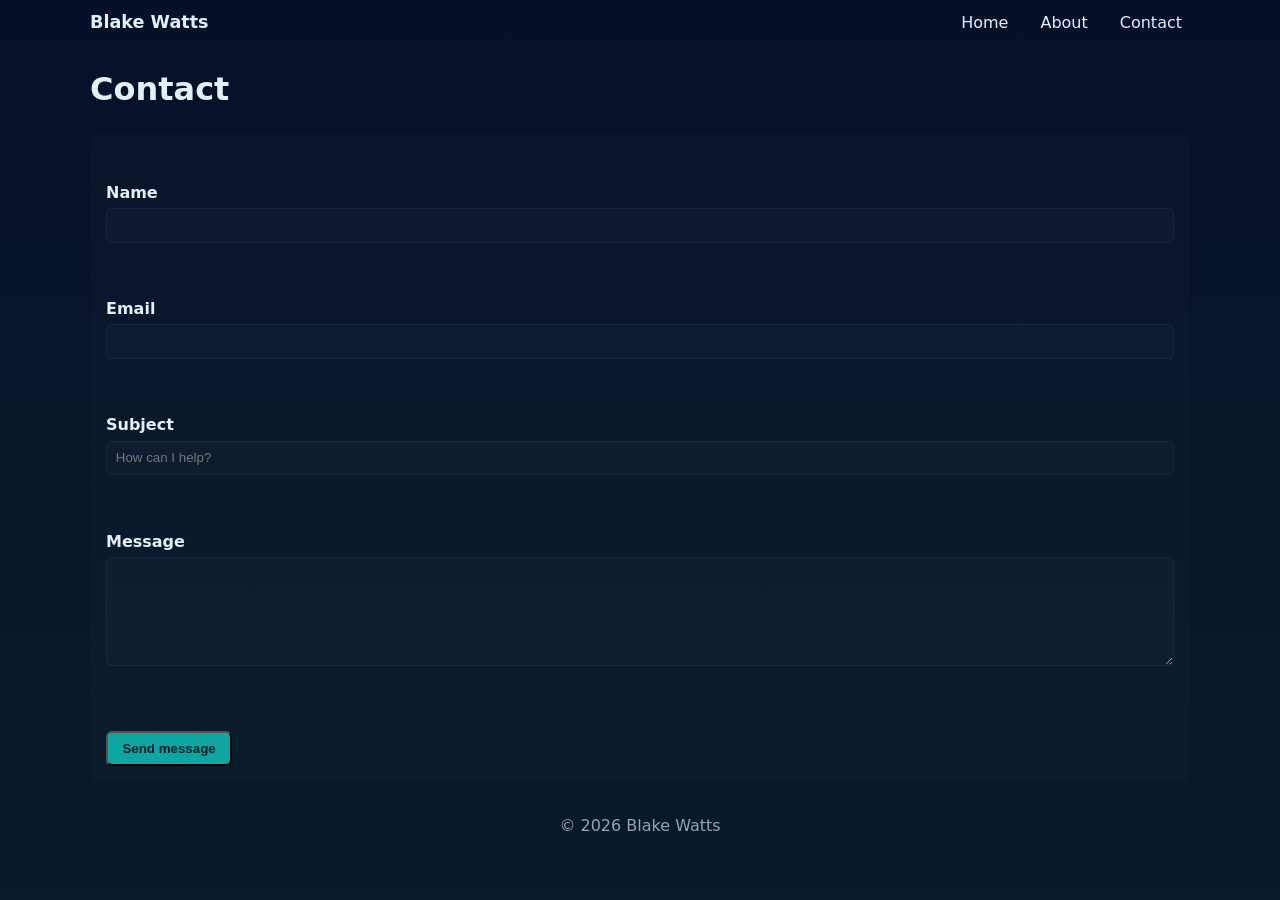
<file: contact.html>
<!DOCTYPE html>
<html lang="en">
<head>
    <meta charset="utf-8">
    <meta name="viewport" content="width=device-width, initial-scale=1">
    <title>Contact — Blake Watts</title>
    <link rel="stylesheet" href="style.sheet.css" type="text/css">
    <script src="js.js" defer></script>
</head>
<body>
    <header class="site-header">
        <div class="container header-inner">
            <a class="brand" href="home.html">Blake Watts</a>
            <button class="nav-toggle" aria-controls="primary-nav" aria-expanded="false">Menu</button>
            <nav id="primary-nav" class="primary-nav" aria-label="Main">
                <ul>
                    <li><a href="home.html">Home</a></li>
                    <li><a href="about me.html">About</a></li>
                    <li><a href="contact.html">Contact</a></li>
                </ul>
            </nav>
        </div>
    </header>

    <main class="container">
        <h1>Contact</h1>
        <p class="lead"></p>
        
        <form id="contact-form" class="contact-form" novalidate>
            <br>
            <div>
            <label for="name">Name</label>
            <input id="name" name="name" type="text" required minlength="2">
            </div>
            </br>

            <br>
            <div>
            <label for="email">Email</label>
            <input id="email" name="email" type="email" required>
            </div>
            </br>

            <br>
            <div>
            <label for="subject">Subject</label>
            <input id="subject" name="subject" type="text" placeholder="How can I help?">
            </div>
            </br>

            <br>
            <div>
            <label for="message">Message</label>
            <textarea id="message" name="message" rows="6" required minlength="10"></textarea>
            </div>
            </br>
            <br>
            <button class="btn" type="submit">Send message</button>
            </br>
            
        </form>

        <div id="form-status" role="status" aria-live="polite"></div>
    </main>

    <footer class="site-footer">
        <div class="container">
            <p>© <span id="year"></span> Blake Watts</p>
        </div>
    </footer>
</body>
</html>
</file>
<file: style.sheet.css>
:root{
    --bg:#0f172a;
    --card:#0b1320;
    --muted:#94a3b8;
    --accent:#0ea5a3;
    --text:#e6eef6;
    --radius:8px;
    --max-width:1100px;
}

*{box-sizing:border-box}
html,body{height:100%}
body{
    margin:0;
    font-family:system-ui,-apple-system,Segoe UI,Roboto,Ubuntu,'Helvetica Neue',Arial;
    color:var(--text);
    background:linear-gradient(180deg,#071029 0%, #071b2a 100%);
    -webkit-font-smoothing:antialiased;
    line-height:1.45;
}

.container{max-width:var(--max-width);margin:0 auto;padding:-1rem}

.site-header{background:transparent;padding:0.6rem 0}
.header-inner{display:flex;align-items:center;justify-content:space-between}
.brand{color:var(--text);font-weight:700;text-decoration:none;font-size:1.1rem}

.primary-nav ul{list-style:none;margin:0;padding:0;display:flex;gap:1rem}
.primary-nav a{color:var(--text);text-decoration:none;padding:0.25rem 0.5rem;border-radius:4px}
.primary-nav a:focus,.primary-nav a:hover{background:rgba(255,255,255,0.04)}

.nav-toggle{display:none;background:transparent;border:1px solid rgba(255,255,255,0.06);color:var(--text);padding:0.4rem 0.6rem;border-radius:6px}

.hero{padding:3.5rem 0;text-align:center}
.hero h1{font-size:2rem;margin:0 0 0.5rem}
.lead{color:var(--muted);max-width:720px;margin:0.5rem auto 1rem}
.study-goal{font-size:1.35rem;font-weight:700;color:grey;max-width:820px;margin:0.4rem auto 1rem}
.hero-ctas .btn{margin-right:0.5rem}

.btn{display:inline-block;background:var(--accent);color:#042226;padding:0.5rem 0.9rem;border-radius:6px;text-decoration:none;font-weight:600}
.btn.ghost{background:transparent;border:1px solid rgba(255,255,255,0.06);color:var(--text)}
.btn.small{padding:0.35rem 0.6rem;font-size:0.9rem}

.projects h2{margin-top:0}
.project-grid{display:grid;grid-template-columns:repeat(3,1fr);gap:1rem}
.project-card{background:linear-gradient(180deg,rgba(255,255,255,0.02), rgba(255,255,255,0.01));padding:0.75rem;border-radius:var(--radius);overflow:hidden}
.project-card img{width:100%;height:auto;border-radius:6px;display:block}
.project-card h3{margin:0.5rem 0 0.25rem}
.project-card p{margin:0 0 0.6rem;color:var(--muted);font-size:0.95rem}

.site-footer{padding:1rem 0;color:var(--muted);text-align:center}

.contact-grid{display:grid;grid-template-columns:1fr 1fr;gap:2rem;align-items:start;margin-top:1rem}
.contact-form{background:linear-gradient(180deg,rgba(255,255,255,0.01), rgba(255,255,255,0.01));padding:1rem;border-radius:8px}
.contact-form label{display:block;margin:0.5rem 0 0.25rem;font-weight:600}
.contact-form input,.contact-form textarea{width:100%;padding:0.55rem;border-radius:6px;border:1px solid rgba(255,255,255,0.05);background:rgba(255,255,255,0.02);color:var(--text);outline:none}
.contact-form input:focus,.contact-form textarea:focus{box-shadow:0 0 0 3px rgba(14,165,163,0.12);border-color:var(--accent)}
.contact-form button{margin-top:0.75rem}
.contact-image img{width:100%;height:auto;border-radius:8px;display:block;box-shadow:0 8px 24px rgba(2,6,23,0.6)}

@media (max-width:900px){
    .project-grid{grid-template-columns:repeat(2,1fr)}
}
@media (max-width:640px){
    .project-grid{grid-template-columns:1fr}
    .primary-nav{display:none}
    .nav-toggle{display:inline-block}
    .primary-nav.open{display:block;position:absolute;top:56px;right:16px;background:rgba(6,10,14,0.8);padding:0.75rem;border-radius:8px}
    .primary-nav ul{flex-direction:column}
    .hero h1{font-size:1.5rem}
    .contact-grid{grid-template-columns:1fr;gap:1rem}
}
</file>
